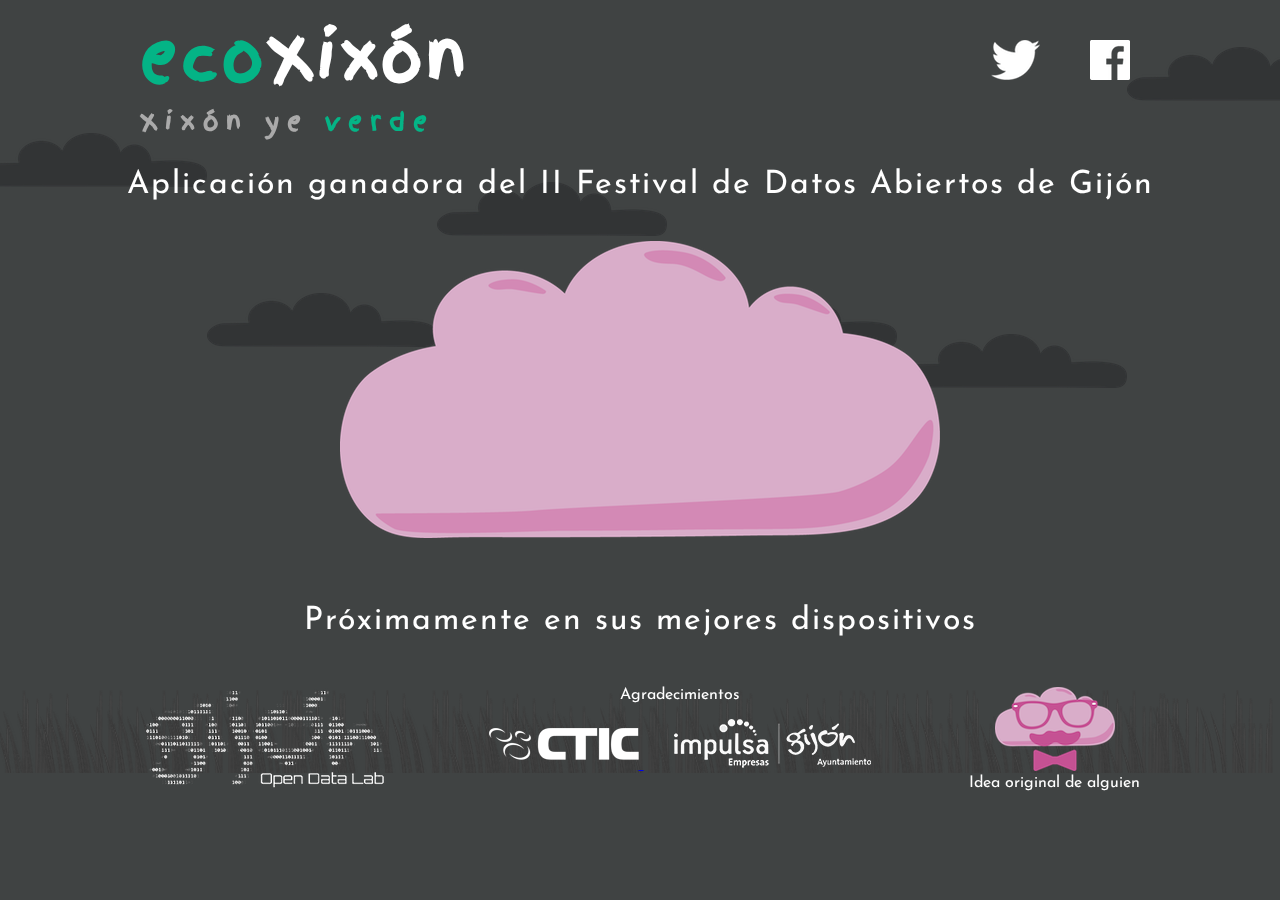
<file: index.html>
<!DOCTYPE html>
<html class="no-js" lang="es">
<head>
	<meta charset="utf-8" />
  <meta name="viewport" contenido="width=device-width" />
  <title>ecoXixón</title>
  <link href='http://fonts.googleapis.com/css?family=Finger+Paint' rel='stylesheet' type='text/css'>
  <link href='http://fonts.googleapis.com/css?family=Josefin+Sans' rel='stylesheet' type='text/css'>
  <link rel="stylesheet" href="css/estilo.css" type="text/css">
  <script src="js/nubes.js"></script>
  <script src="js/nube.js"></script>
  <meta http-equiv="contenido-Type" contenido="text/html; charset=iso-8859-1">
  <script>
		  document.write('<script src=' +
		  ('__proto__' in {} ? 'js/vendor/zepto' : 'js/vendor/jquery') +
		  '.js><\/script>')
  </script>
</head>
<body>
	<canvas id="fondo" width="400px" height="400px"></canvas>
    <div id="contenido">
        <header>
        	<div class="social">
        		<a href="https://www.facebook.com/Ecoxixon" target="_blank">
        			<img src="img/facebook.png" />
        		</a>
        	</div>
        	<div class="social">
        		<a href="https://twitter.com/ecoxixon" target="_blank">
        			<img src="img/twitter.png" />
        		</a>
        	</div>
        	<h1><span class="verde">eco</span>Xixón</h1>
			<h2>Xixón ye <span class='verde'>verde</span></h2>
        </header>
        <h3 id="texto1">Aplicación ganadora del II Festival de Datos Abiertos de Gijón</h3>
        <canvas id="frente" width="400px" height="400px"></canvas>
		<h3 id="texto2">Próximamente en sus mejores dispositivos</h3>
        <footer id="pie">
            <div id="festival">
            	<a href="http://www.fundacionctic.org/odlabgijon" target="_blank">
            		<img src="img/festival.png" />
            	</a>
            </div>
            <div id="idea">
            	<img src="img/logo.png" />
            	<br />
            	Idea original de alguien
            </div>
            <div id="agradecimientos">
            	<span>Agradecimientos</span>
            	<br />
            	<br />
            	<a class="institucion" href="http://www.fundacionctic.org" target="_blank">
            		<img src="img/ctic.png" />
            	</a>
            	<a class="institucion" href="http://www.gijon.es" target="_blank">
            		<img src="img/ayuntamiento.png" />
            	</a>
            </div>
        </footer>
    </div> 
</body>
</html>
</file>
<file: css/estilo.css>
body
{
	background-color: #404343;
	margin: 0;
	padding: 0;
}

#fondo
{
	position: fixed;
	z-index: -1;
}

#contenido
{
	z-index: 1000;
	font-family: 'Josefin Sans', sans-serif;
	margin: 0 auto 100px auto;
}

h1
{
	color: #fff;
	font-family: 'Finger Paint', cursive;
	font-size: 4em;
	letter-spacing: 4px;
	margin: 10px 0px 0px 0px;
}

h2
{
	color: #aaa;
	font-family: 'Finger Paint', cursive;
	font-size: 1.5em;
	letter-spacing: 8px;
	margin-top: 0;
}

.verde
{
	color: #04B486;
}

h3
{
	color: #fff;
	font-weight: normal;
	padding: 0;
	margin: 0;
	letter-spacing: 2px;
	font-size: 2em;
	text-align: center;
	visibility: hidden;
}

h4
{
	font-weight: normal;
	padding: 0;
	margin: 0;
	letter-spacing: 2px;
}

header
{
	margin: 0 auto 30px auto;
	width: 1000px;
}

#principal
{
	opacity: 0.9;
	border-radius: 5px;
}

#sombreado
{
	position: fixed;
	top: 0px;
	left: 0px;
	width: 100%;
	height: 100%;
	background-image: url(../img/sombra.png);
}

#marco
{
	/*margin: 0 auto;*/
	background-image: url(../img/nube_sesion.png);
	position: absolute;
	top: 50%;
	/* left: 50%; */
	width: 600px;
	height: 297px;
	padding: 135px 0px 0px 0px;
	margin: 0px;
	text-align: center;
}

#idea
{
	float: right;
	text-align: center;
}

#festival
{
	float: left;
}

#agradecimientos
{
	text-align: center;
}

.institucion
{
	margin: 20px 15px 0px 15px;
}

footer
{
	width: 1000px;
	margin: 0 auto;
	padding-top: 50px;
	color: #fff;
	visibility: hidden;
}

.social
{
	float: right;
	margin-top: 30px;
	margin-right: 10px;
	width: 80px;
	text-align: right;
	visibility: hidden;
}
</file>
